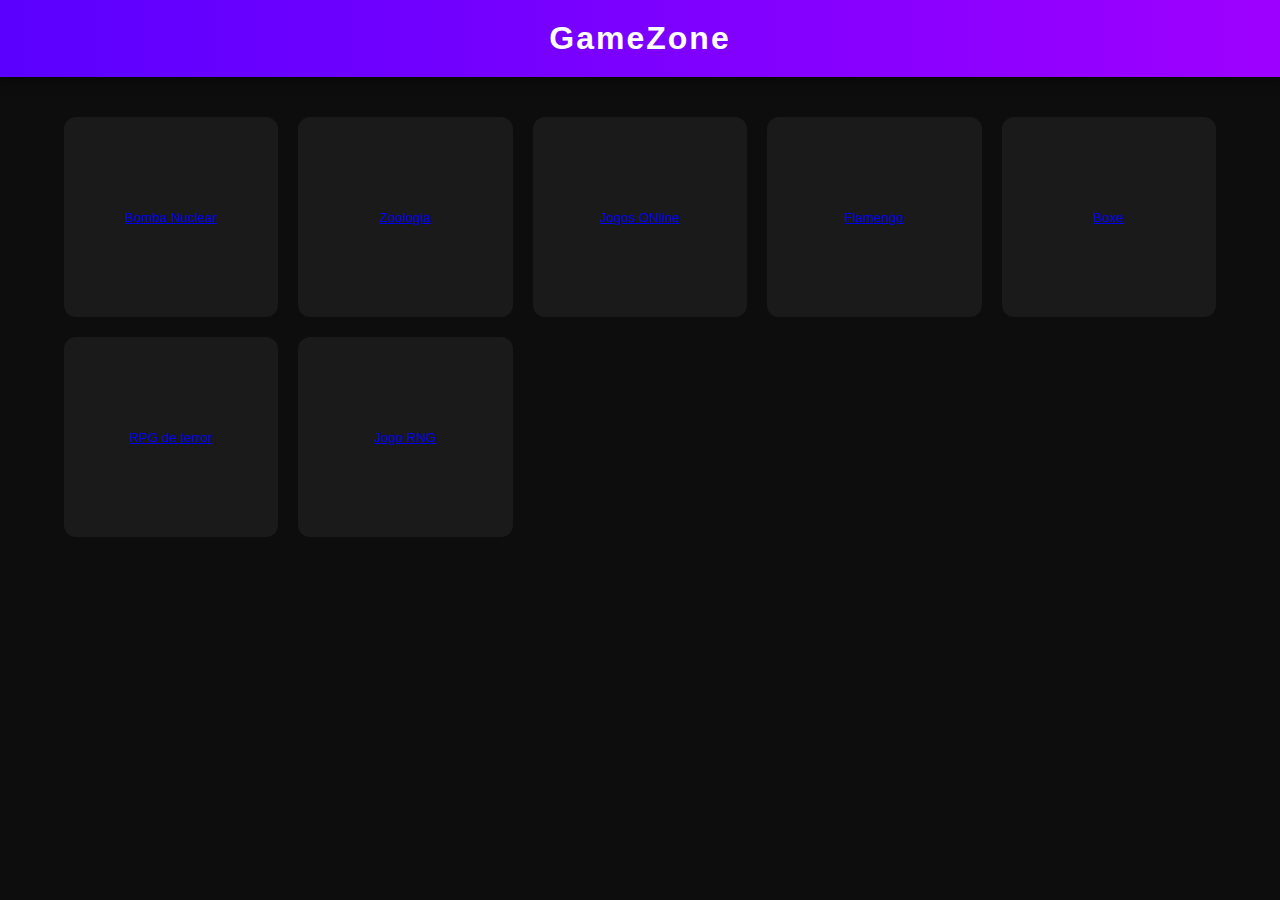
<file: index.html>
<!DOCTYPE html>
<html lang="en">
<head>
    <meta charset="UTF-8">
    <meta name="viewport" content="width=device-width, initial-scale=1.0">
    <title>Document</title>
    <link rel="stylesheet" href="style.css">
</head>
<body>
    <header>
        GameZone
    </header>
    
<div class="container">
<button><a href="https://pedro-nuniz.github.io/Fabrica-de-sites/conteudo" target="_blank" rel="">Bomba Nuclear</a></button>
<button><a href="https://lhenriquee0.github.io/fabricas-sites/" target="_blank" rel="">Zoologia</a></button>
<button><a href= "https://phzin25.github.io/Fabrica-de-sites/" target="_blank" rel="">Jogos ONline</a></button>
<button><a href="https://pietro-22z.github.io/fabrica-site/" target="_blank" rel="">Flamengo</a></button>
<button><a href="https://dpaivasantos0-stack.github.io/fabria-de-sites/" target="_blank" rel="">Boxe</a></button>
<button><a href="https://noite8380-wq.github.io/fabica-saites/" target="_blank" rel="">RPG de terror</a></button>
<button><a href="https://jarpp0.github.io/Escola/" target="_blank" rel="">Jogo RNG</a></button>
</div>
</body>
</html>
</file>
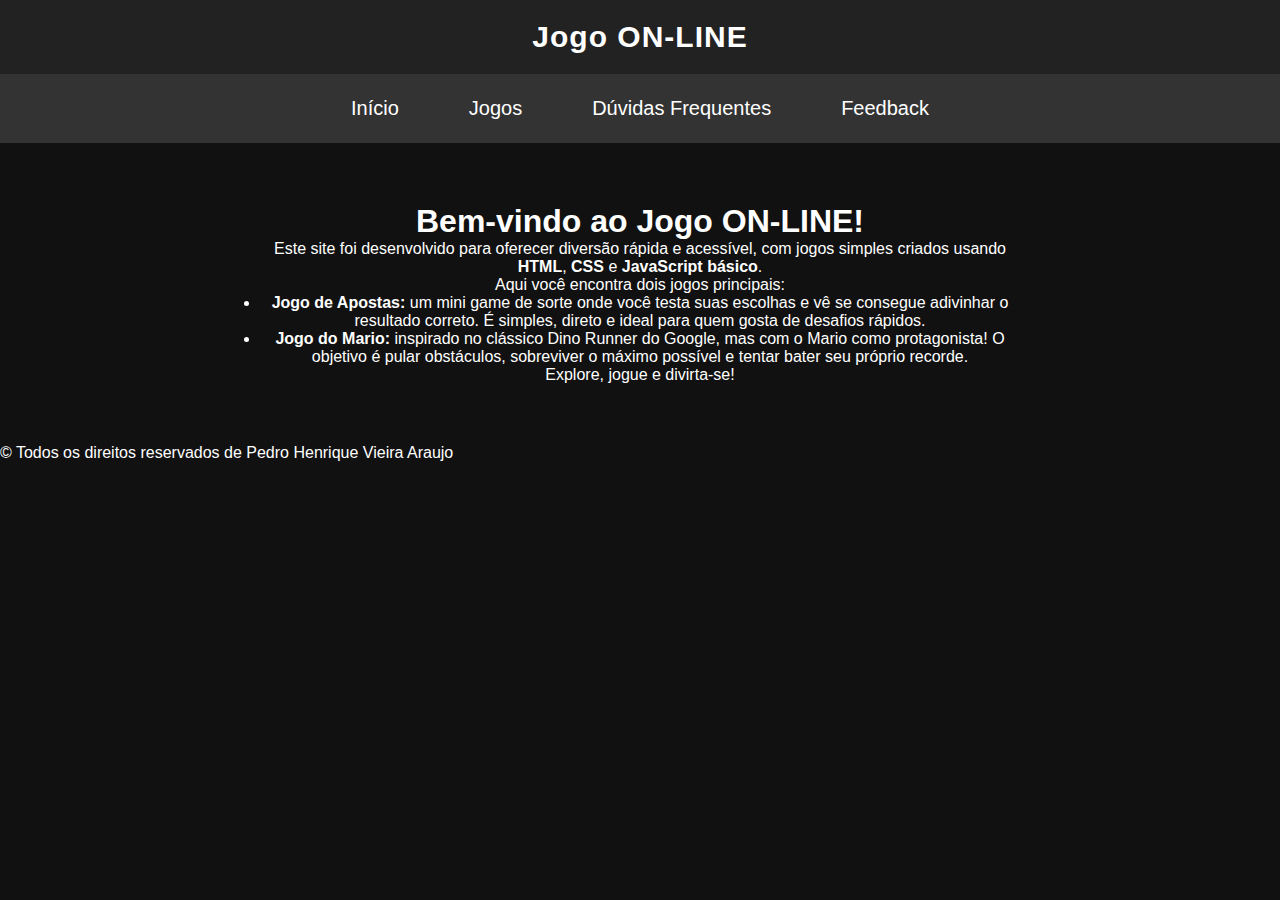
<file: Jogos ONline/index.html>
<!DOCTYPE html>
<html lang="pt-br">
<head>
    <meta charset="UTF-8">
    <title>Jogo ON-LINE</title>
    <link rel="stylesheet" href="style.css">
</head>
<body>

<header>Jogo ON-LINE</header>

<nav>
    <a href="index.html">Início</a>
    <a href="jogos.html">Jogos</a>
    <a href="duvidas.html">Dúvidas Frequentes</a>
    <a href="formulario.html">Feedback</a>
</nav>

<div class="container">
    <h1>Bem-vindo ao Jogo ON-LINE!</h1>

    <p>Este site foi desenvolvido para oferecer diversão rápida e acessível, com jogos simples criados usando 
        <strong>HTML</strong>, <strong>CSS</strong> e <strong>JavaScript básico</strong>.</p>

    <p>Aqui você encontra dois jogos principais:</p>

    <ul>
        <li><strong>Jogo de Apostas:</strong> um mini game de sorte onde você testa suas escolhas e vê se consegue
        adivinhar o resultado correto. É simples, direto e ideal para quem gosta de desafios rápidos.</li>

        <li><strong>Jogo do Mario:</strong> inspirado no clássico Dino Runner do Google, mas com o Mario como
        protagonista! O objetivo é pular obstáculos, sobreviver o máximo possível e tentar bater seu próprio recorde.</li>
    </ul>

    <p>Explore, jogue e divirta-se!</p>
</div>
<footer>&copy; Todos os direitos reservados de Pedro Henrique Vieira Araujo</footer>
</body>
</html>
</file>
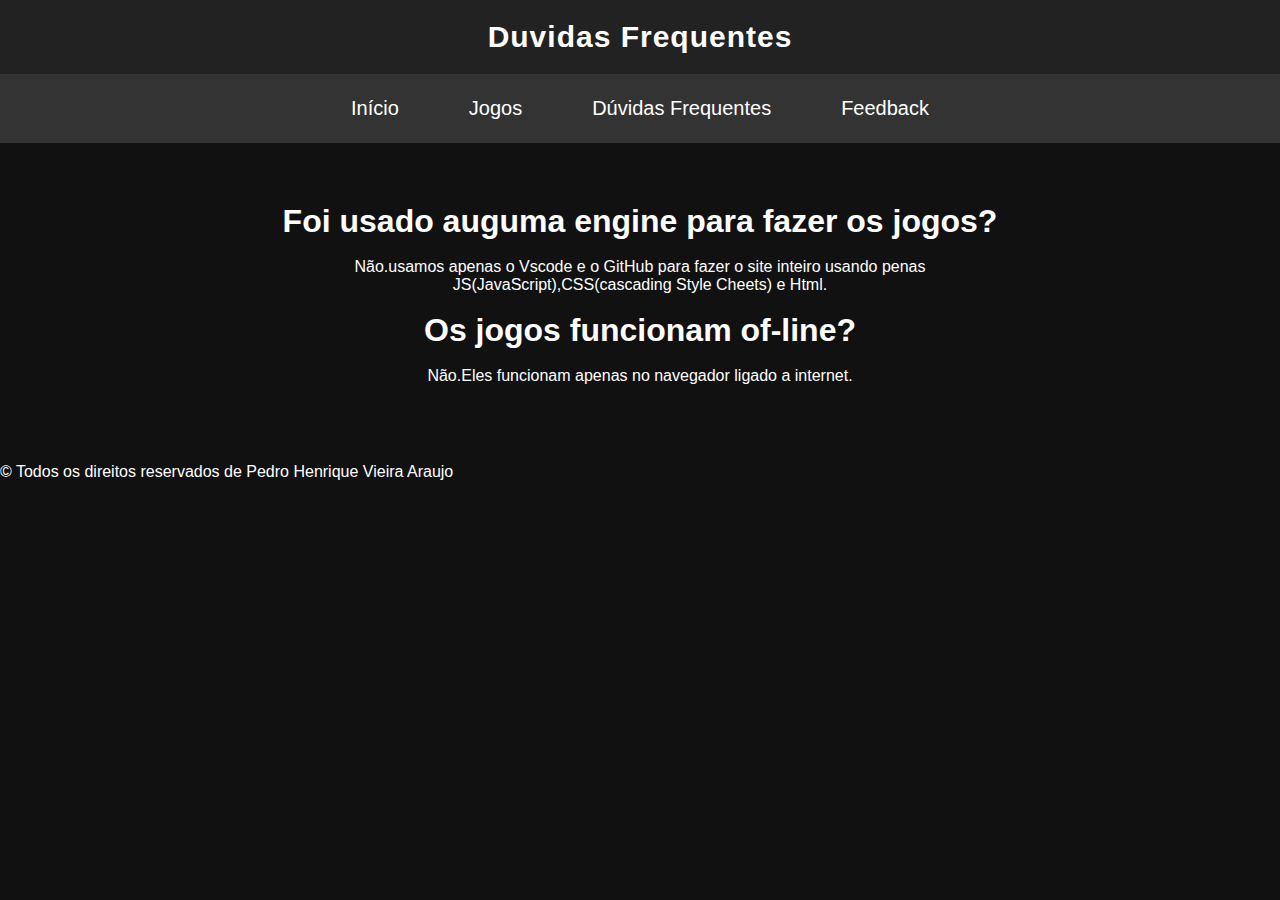
<file: Jogos ONline/duvidas.html>
<!DOCTYPE html>
<html lang="en">
<head>
    <meta charset="UTF-8">
    <meta name="viewport" content="width=device-width, initial-scale=1.0">
    <title>Duvidas</title>
    <link rel="stylesheet" href="style.css">
</head>
<body>
    <header>Duvidas Frequentes</header>

<nav>
    <a href="index.html">Início</a>
    <a href="jogos.html">Jogos</a>
    <a href="duvidas.html">Dúvidas Frequentes</a>
    <a href="formulario.html">Feedback</a>
</nav>
<div class="container">
    <h1>Foi usado auguma engine para fazer os jogos?</h1>
    <br>
    <p>Não.usamos apenas o Vscode e o GitHub para fazer o site inteiro usando penas JS(JavaScript),CSS(cascading Style Cheets) e Html.</p>
    <br>
    <h1>Os jogos funcionam of-line?</h1>
    <br>
    <p>Não.Eles funcionam apenas no navegador ligado a internet.</p>
    <br>
</div>
<footer>&copy; Todos os direitos reservados de Pedro Henrique Vieira Araujo</footer>
</body>
</html>
</file>
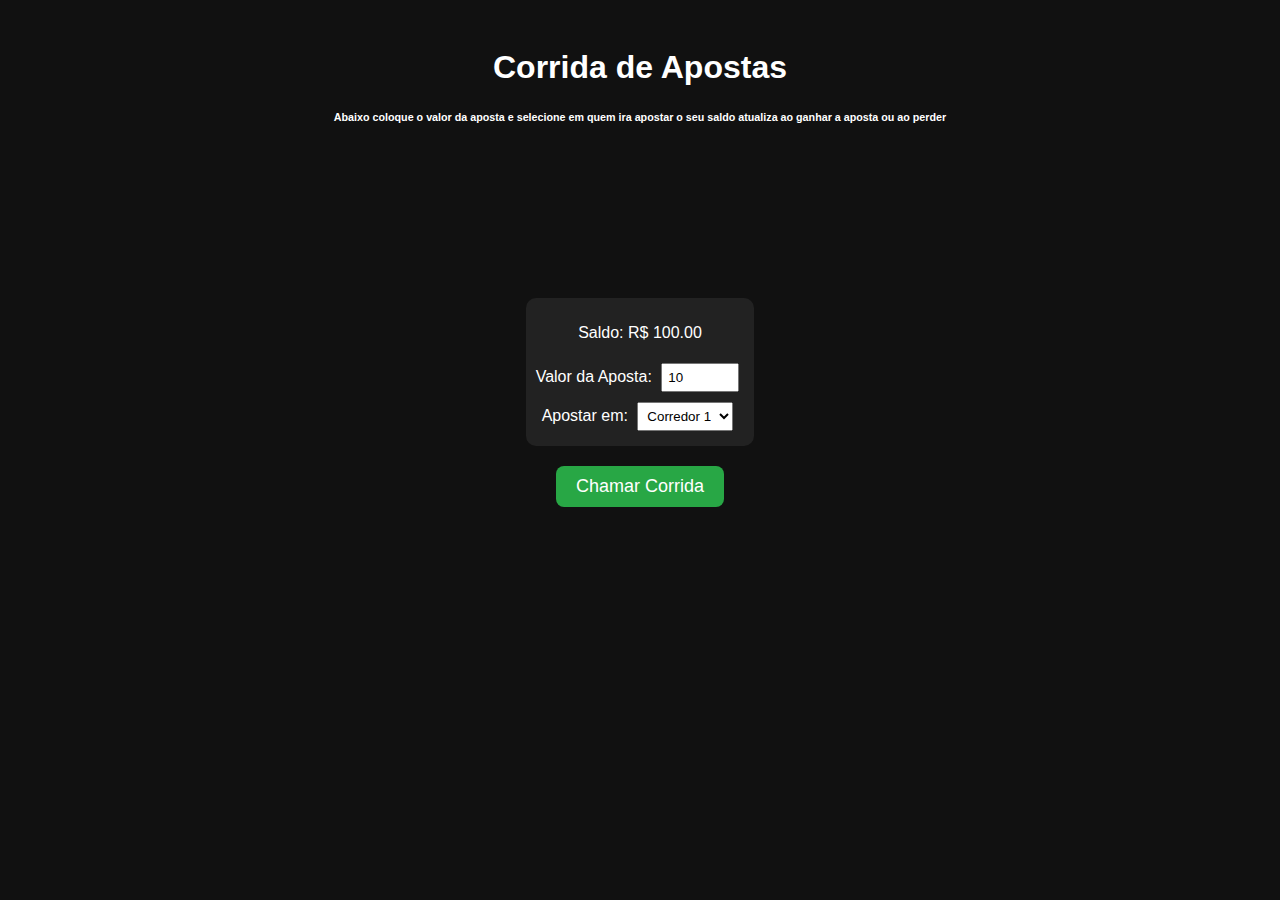
<file: Jogos ONline/jogoaposta.html>
<!DOCTYPE html>
<html lang="pt-BR">
<head>
 <meta charset="UTF-8" />
 <meta name="viewport" content="width=device-width, initial-scale=1.0"/>
 <title>Corrida de Apostas</title>
<link rel="stylesheet" href="jogoaposta.css">
</head>
<body>
<h1>Corrida de Apostas </h1>
<h6>Abaixo coloque o valor da aposta e selecione em quem ira apostar o seu saldo atualiza ao ganhar a aposta ou ao perder</h6>
<div class="pista">
   <img src="download.jpg" id="pista">
<div id="corredor1" class="corredor">1</div>
<div id="corredor2" class="corredor">2</div>
</div>

<div id="apostas">
<p>Saldo: R$ <span id="saldo">100.00</span></p>
<label for="valorAposta">Valor da Aposta:</label>
<input type="number" id="valorAposta" min="1" max="9999" value="10" />
<br>
<label for="escolha">Apostar em:</label>
<select id="escolha">
<option value="1">Corredor 1 </option>
<option value="2">Corredor 2 </option>
</select>
</div>
<div id="resultado"></div>
<div id="botoes">
   <button onclick="fundo()">Chamar Corrida</button>
   <button onclick="iniciarCorrida()" id="iniciarCorrida">Iniciar Corrida</button>
</div>


<script>
   let saldoAtual = 100;
function iniciarCorrida() {
const corredor1 = document.getElementById("corredor1");
const corredor2 = document.getElementById("corredor2");
const resultado = document.getElementById("resultado");
const saldoElemento = document.getElementById("saldo");
const valorAposta = parseFloat(document.getElementById("valorAposta").value);
const escolha = document.getElementById("escolha").value;
if (valorAposta <= 0 || valorAposta > saldoAtual) {
resultado.innerText = "Valor da aposta inválido!";
return;
}
corredor1.style.animation = "none";
corredor2.style.animation = "none";
void corredor1.offsetWidth;
void corredor2.offsetWidth;
resultado.innerText = "";
const tempo1 = Math.random() * 3 + 3;
const tempo2 = Math.random() * 3 + 3;
corredor1.style.animation = `correr ${tempo1}s linear forwards`;
corredor2.style.animation = `correr ${tempo2}s linear forwards`;
setTimeout(() => {
let vencedor = tempo1 < tempo2 ? "1" : tempo2 < tempo1 ? "2" : "empate";
if (vencedor === "empate") {
resultado =alert ('Empate! A aposta será devolvida.');
} else if (escolha === vencedor) {
const ganho = valorAposta * 1.5;
saldoAtual += ganho;
resultado.innerText = `Você ganhou! 🤑 Recebeu R$ ${ganho.toFixed(2)}`;
} else {
saldoAtual -= valorAposta;
resultado.innerText = `Você perdeu... 😢 Perdeu R$ ${valorAposta.toFixed(2)}`;
}
saldoElemento.innerText = saldoAtual.toFixed(2);
if (saldoAtual <= 0) {
resultado= alert ('Acabou seu saldo! Recarregue a página.');
}
}, Math.max(tempo1, tempo2) * 1000);
}
function fundo(){
    document.getElementById('pista').style.display = 'block'
    document.getElementById('iniciarCorrida').style.display = "block"
    document.getElementById('corredor1').style.display= 'block'
    document.getElementById('corredor2').style.display= 'block'
}
</script>
</body>
</html>
</file>
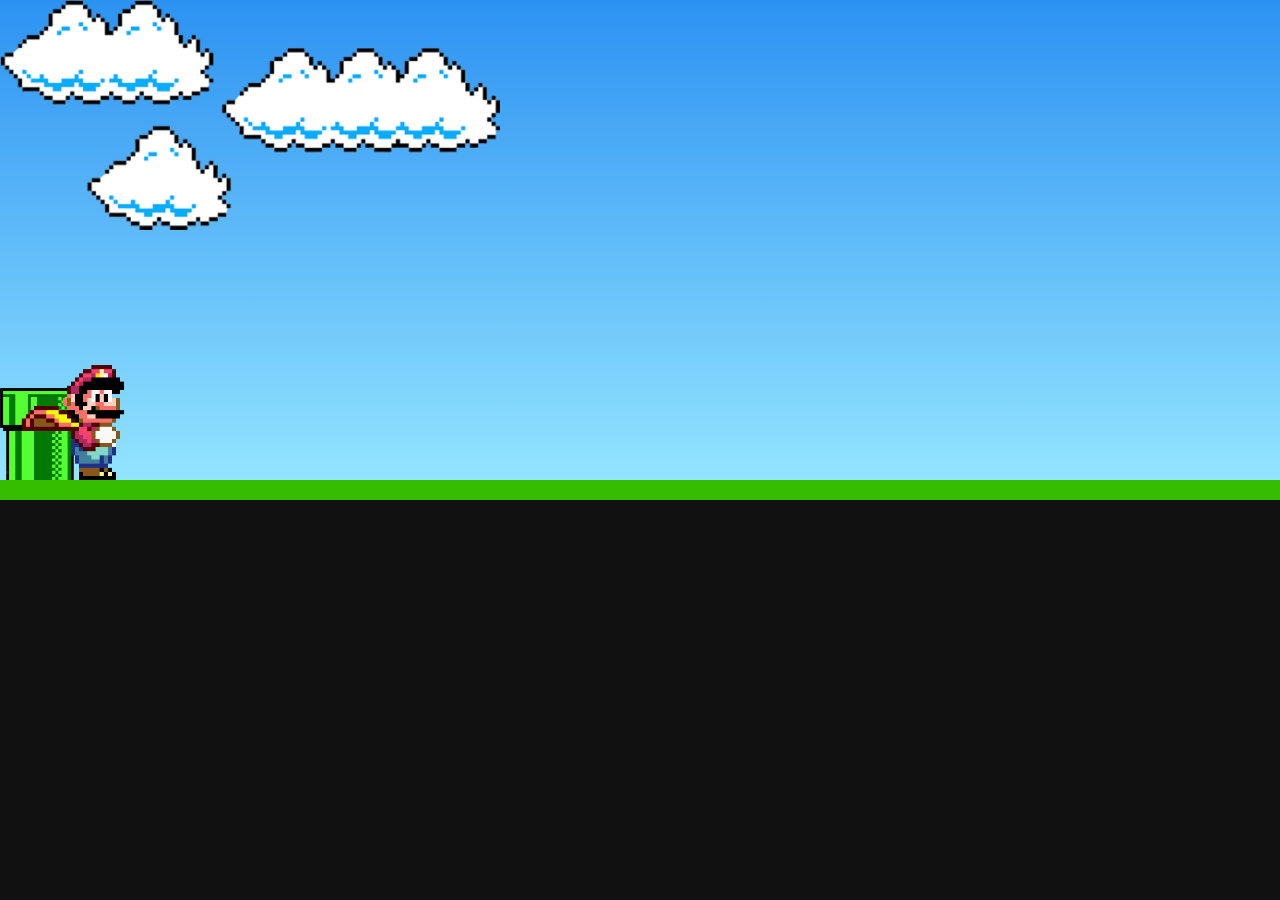
<file: Jogos ONline/jogomario.html>
<!DOCTYPE html>
<html lang="en">
<head>
    <meta charset="UTF-8">
    <meta name="viewport" content="width=device-width, initial-scale=1.0">
    <title>Document</title>
    <link rel="stylesheet" href="style.css">
</head>
<body>
    

<div class="game-board">
 <img src="pipe.png" alt="" class="pipe">
 <img src="mario.gif" alt="" class="mario">
 <img src="clouds.png" alt="" class="nuvens">
</div>
<div class="game-over-screen" id="game-over">
    <h1>GAME OVER</h1>
    <button id="reset-btn">Reiniciar</button>
</div>

 <script>
const mario = document.querySelector('.mario');
const pipe = document.querySelector('.pipe');
const resetBtn = document.getElementById('reset-btn');
const gameOverScreen = document.getElementById('game-over');

const jump = () => {
    mario.classList.add('jump');

    setTimeout(() => {
        mario.classList.remove('jump');
    }, 700);
}

const loop = setInterval(() => {
    const pipePosition = pipe.offsetLeft;
    const marioPosition = +window.getComputedStyle(mario).bottom.replace('px', '');


    if (pipePosition <= 120 && pipePosition > 0 && marioPosition < 80) {
        

        pipe.style.animation = 'none';
        pipe.style.left = `${pipePosition}px`;


        mario.style.animation = 'none';
        mario.style.bottom = `${marioPosition}px`;

     
        mario.src = 'game-over.png';
        mario.style.width = '100px';

        clearInterval(loop);

        gameOverScreen.style.display = 'flex';
    }

}, 10);

document.addEventListener('keydown', jump);

resetBtn.addEventListener('click', () => {
    window.location.reload();
});
</script>

</body>
</html>
</file>
<file: style.css>
body {
    margin: 0;
    font-family: Arial, Helvetica, sans-serif;
    background: #0d0d0d;
    color: #fff;
}

header {
    width: 100%;
    padding: 20px 0;
    text-align: center;
    font-size: 2rem;
    font-weight: bold;
    background: linear-gradient(90deg, #5a00ff, #9e00ff);
    color: white;
    letter-spacing: 2px;
    box-shadow: 0 3px 10px rgba(0,0,0,0.5);
}

.container {
    width: 90%;
    margin: 40px auto;
    display: grid;
    grid-template-columns: repeat(auto-fit, minmax(180px, 1fr));
    gap: 20px;
    text-decoration: none;
}

.container button {
    background: #1a1a1a;
    border: none;
    padding: 0;
    border-radius: 12px;
    overflow: hidden;
    cursor: pointer;
    transition: transform 0.2s ease, box-shadow 0.3s ease;
    height: 200px;
    display: flex;
    align-items: center;
    justify-content: center;
    text-decoration: none;
}

.container button:hover {
    transform: translateY(-6px);
    box-shadow: 0 8px 18px rgba(0,0,0,0.6);
    text-decoration: none;
}

.container button img {
    width: 100%;
    height: 100%;
    object-fit: cover;
}
</file>
<file: Jogos ONline/style.css>
* {
    margin: 0;
    padding: 0;
    box-sizing: border-box;
    font-family: Arial, sans-serif;
}

body {
    background: #111;
    color: white;
}

header {
    background: #222;
    padding: 20px 0;
    text-align: center;
    font-size: 30px;
    font-weight: bold;
    letter-spacing: 1px;
}

nav {
    background: #333;
    display: flex;
    justify-content: center;
    gap: 30px;
    padding: 15px 0;
}

nav a {
    color: white;
    text-decoration: none;
    font-size: 20px;
    padding: 8px 20px;
    border-radius: 5px;
    transition: 0.2s;
}

nav a:hover {
    background: #555;
}

.container {
    max-width: 800px;
    margin: 40px auto;
    text-align: center;
    padding: 20px;
}

.jogo-btn {
    display: inline-block;
    padding: 12px 20px;
    background: #4CAF50;
    color: white;
    text-decoration: none;
    font-size: 20px;
    border-radius: 10px;
    cursor: pointer;
    transition: 0.3s;
}

.jogo-btn:hover {
    background: #adffb1;
}

.game-board{
    width: 100%;
    height: 500px;
    border-bottom: 20px solid rgb(53, 189, 0);
    margin: 0 auto;
    position: relative;
    overflow: hidden;
    background: linear-gradient( #2c92f2, #93e4ff);
}
.pipe{
    position: absolute;
    bottom: -10px;
    width: 80px;
animation: pipe 2s infinite linear;
}
.mario{
    width: 150px;
    position: absolute;
    bottom: 0;
}

.jump{
animation: jump 700ms ease-in-out;
}

.nuvens{
    width: 500px;
    position: absolute;
    animation: nuvens 10s infinite linear;
}

@keyframes pipe{
    from {
        right: -80px;
    }
    to {
        right: 100%;
    }
}

@keyframes jump{
    0% {
        bottom: 0;
    }
    50% {
        bottom: 200px;
    }
    60% {
        bottom: 180px;
    }

    70%{
        bottom: 150px;
    }
    100%{
        bottom: 0;
    }
}

@keyframes nuvens{
    from {
        right: -550px;
    }
    to {
        right: 100%;
    }
}

#reset-btn {
    padding: 15px 30px;
    font-size: 22px;
    cursor: pointer;
    border: none;
    border-radius: 10px;
    background: red;
    color: white;
}
.game-over-screen {
    position: fixed;
    top: 0;
    left: 0;
    width: 100%;
    height: 100%;
    background: rgba(0,0,0,0.7);
    display: flex;
    flex-direction: column;
    justify-content: center;
    align-items: center;
    gap: 20px;
    z-index: 999;
    display: none;
}

.game-over-screen h1 {
    color: white;
    font-size: 60px;
    text-shadow: 4px 4px 8px black;
    font-family: Arial, sans-serif;
}
footer{
    position:relative;
    top:96%;
    left:0px;
    color:white;
}
</file>
<file: Jogos ONline/jogoaposta.css>
body {
    font-family: sans-serif;
     background: #111;
    color: #fff;
 text-align: center;
 padding: 20px;
 }
 #pista {
    transform: scaleX(1.1) translateX(-15px);
 display: none;
 position: relative;
 width: 120%;
 height: 120px;
 background: #444;
 margin-bottom: 40px;
 border-radius: 10px;
 overflow: hidden;
 }
 
 .corredor {
 position: absolute;
 top: 170px;
 left: 0;
 width: 60px;
 height: 40px;
 background: yellow;
 border-radius: 10px;
 text-align: center;
 line-height: 40px;
 font-weight: bold;
 }
 #corredor2 {
    background-image: url(/Trabalho/img/62454804-cone-do-pixel-carro-bonito.png);
 top: 230px;
 background: cyan;
 display: none;
 
 }
 #corredor1{
   display: none;
   
 }
 @keyframes correr {
 to {
 left: 90%;
 }
 }
 button {
 padding: 10px 20px;
 font-size: 18px;
 cursor: pointer;
 margin-bottom: 20px;
 background-color: #28a745;
 border: none;
 border-radius: 8px;
 color: white;
 align-items: center;
 }
 #iniciarCorrida{
    display: none;
    position: relative;
    left: 44%;
 }
 #apostas {
 margin-top:150px;
 background: #222;
 padding: 10px;
 border-radius: 10px;
 display: inline-block;
 
 }
 input, select {
 padding: 5px;
 margin: 5px;
 }
 #resultado {
 font-size: 20px;
 margin-top: 20px;
 white-space: pre-line;
 }
</file>
